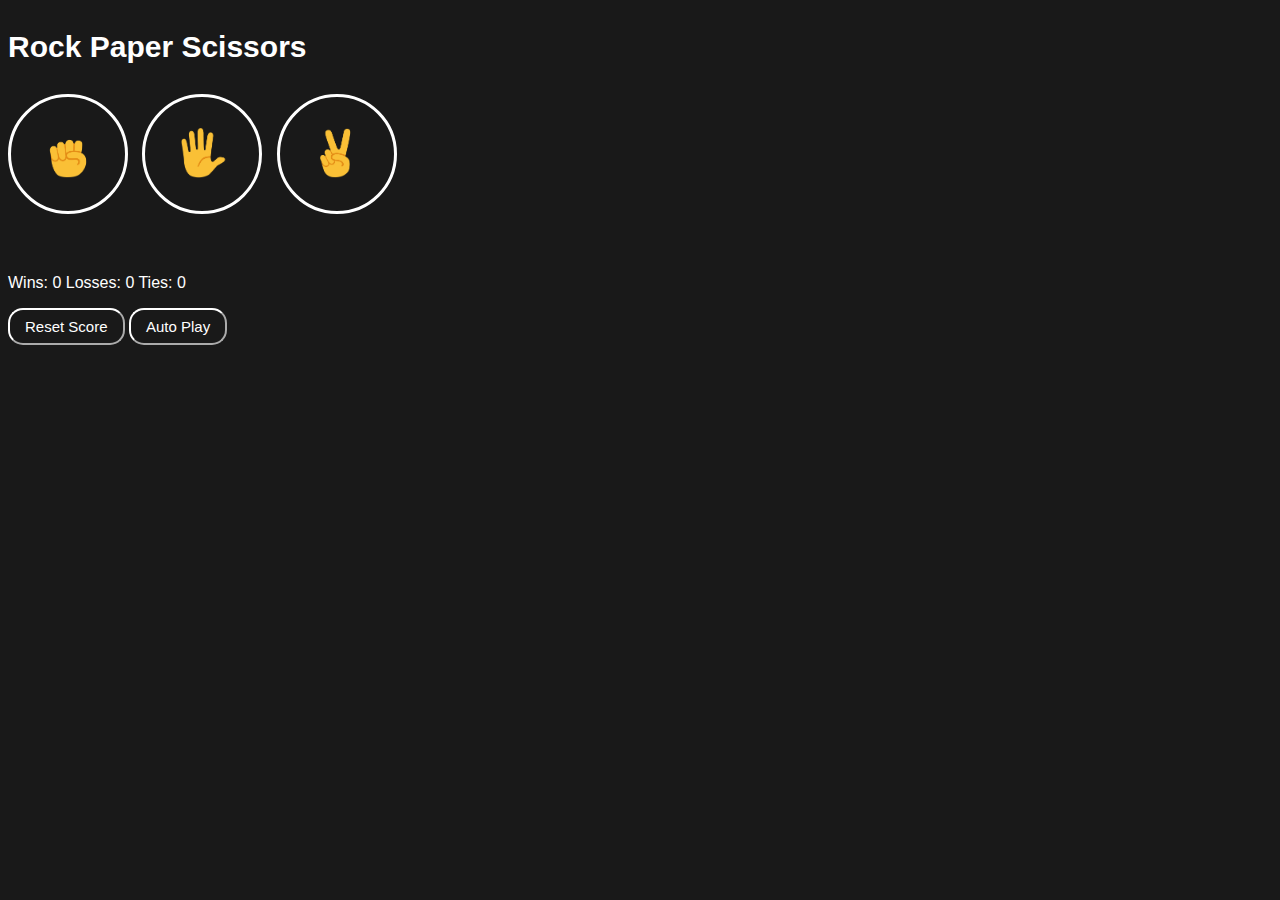
<file: index.html>
<!DOCTYPE html>

<head>
  <title>Rock Paper Scissors</title>
  <link rel="stylesheet" href="assets/rock-paper-scissors.css">
</head>

<body>
  <p class="title">
    Rock Paper Scissors</p>
  <button class="move-button js-rock-button"><img src="assets/rock-emoji.png" class="move-icon"></button>

  <button class="move-button js-paper-button"><img src="assets/paper-emoji.png" class="move-icon"></button>

  <button class="move-button js-scissors-button"><img src="assets/scissors-emoji.png" class="move-icon"></button>

  <p class="js-result result"></p>
  <p class="js-picks"></p>
  <p class="js-score score"></p>

  <button class="reset-score-button js-reset-button">Reset Score</button>

  <button class="stop-playing reset-score-button js-auto-play-button">Auto Play</button>

  <p class="reset-score-display"></p>

  <script src="assets/rock-paper-scissors.js"></script>
</body>

</html>
</file>
<file: assets/rock-paper-scissors.css>
body {
  background-color: rgb(25, 25, 25);
  color: white;
  font-family: arial;
}

.title {
  font-size: 30px;
  font-weight: bold;
}

.move-icon {
  height: 50px;
}

.move-paper {
  height: 50px;
}

.move-two {
  height: 50x;
}

.move-button {
  background-color: transparent;
  border: 3px solid white;
  width: 120px;
  height: 120px;
  border-radius: 60px;
  margin-right: 10px;
  cursor: pointer;
}

.result {
  font-size: 25px;
  font-weight: bold;
  margin-top: 50px;
}

.score {
  margin-top: 60px;
}

.reset-score-button {
  background-color: rgb(25, 25, 25);
  font-size: 15px;
  padding: 8px 15px;
  cursor: pointer;
  border-radius: 15px;
  color: white;
  border-color: white;
}
</file>
